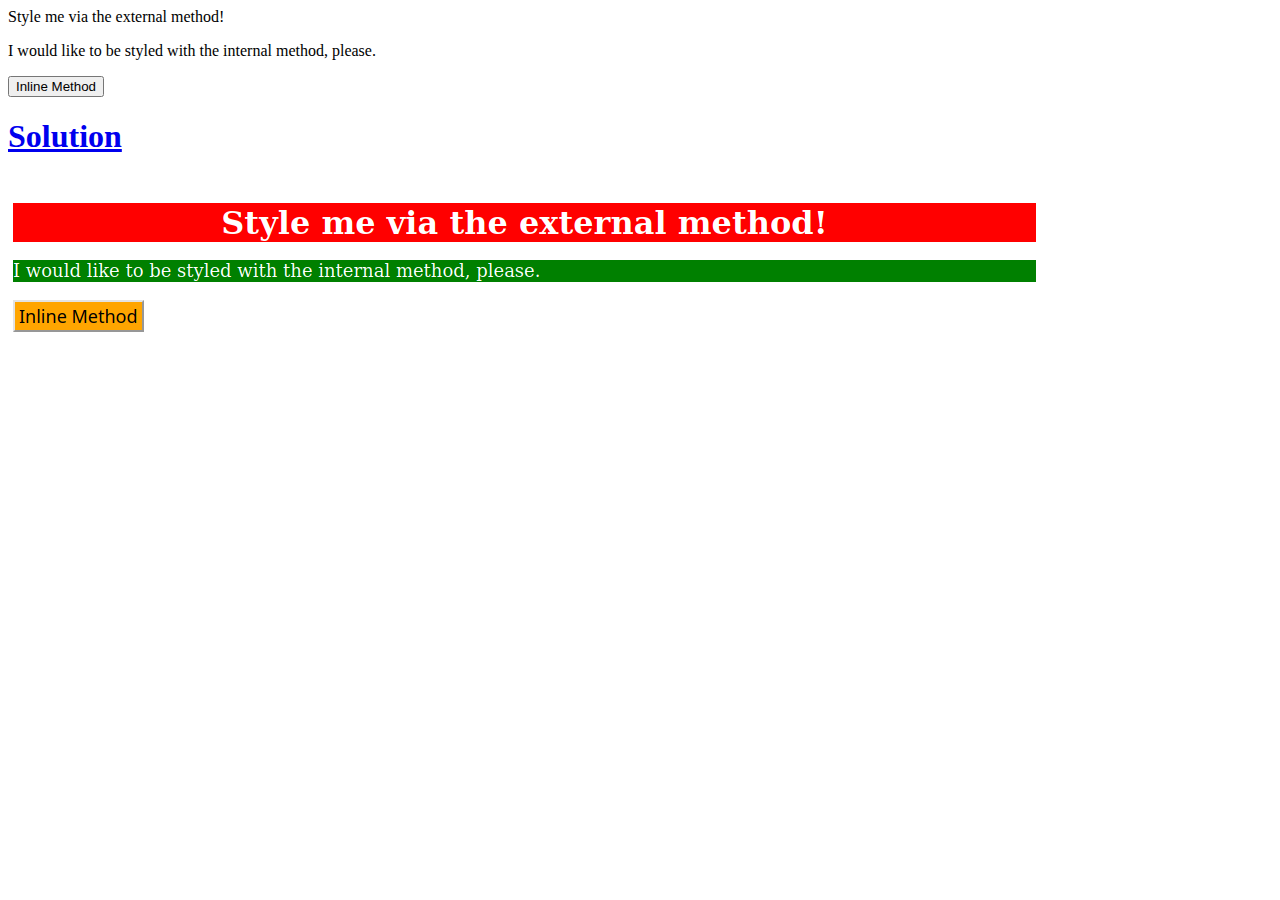
<file: 01/index.html>
<!DOCTYPE html>
<html lang="en">
<head>
    <meta charset="UTF-8">
    <meta http-equiv="X-UA-Compatible" content="IE=edge">
    <meta name="viewport" content="width=device-width, initial-scale=1.0">
    <title>Methods for Adding CSS to a Document</title>
</head>
<body>
    
    <div>Style me via the external method!</div>
    <p>I would like to be styled with the internal method, please.</p>
    <button>Inline Method</button>



    <a href="../01/Solution/Solution.html"> <br> <h1>Solution</h1> </br> </a>

    <img src="../01/outcome.png" alt="">

</body>
</html>
</file>
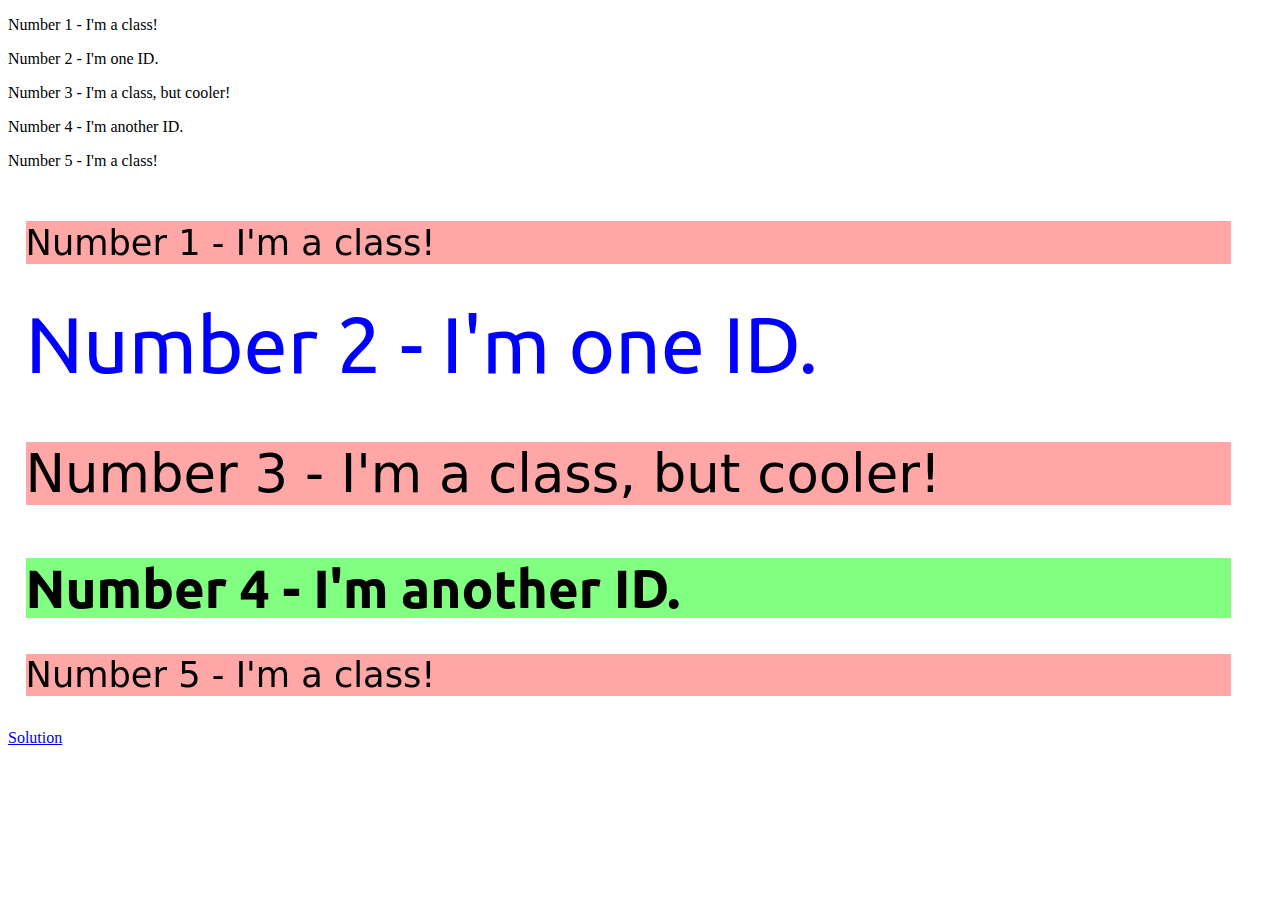
<file: 02/index.html>
<!DOCTYPE html>
<html lang="en">
<head>
    <meta charset="UTF-8">
    <meta http-equiv="X-UA-Compatible" content="IE=edge">
    <meta name="viewport" content="width=device-width, initial-scale=1.0">
    <title>Document</title>
</head>
<body>
    
    <!DOCTYPE html>
    <html lang="en">
      <head>
        <meta charset="UTF-8">
        <meta http-equiv="X-UA-Compatible" content="IE=edge">
        <meta name="viewport" content="width=device-width, initial-scale=1.0">
        <title>Class and ID Selectors</title>
        
      </head>


      <body>
        <p>Number 1 - I'm a class!</p>
        <div>Number 2 - I'm one ID.</div>
        <p>Number 3 - I'm a class, but cooler!</p>
        <div>Number 4 - I'm another ID.</div>
        <p>Number 5 - I'm a class!</p>

        <img src="../02/outcome.png" alt="">
        <a href="../02/solution/solution.html">Solution</a>
        
      </body>
    </html>

</body>
</html>
</file>
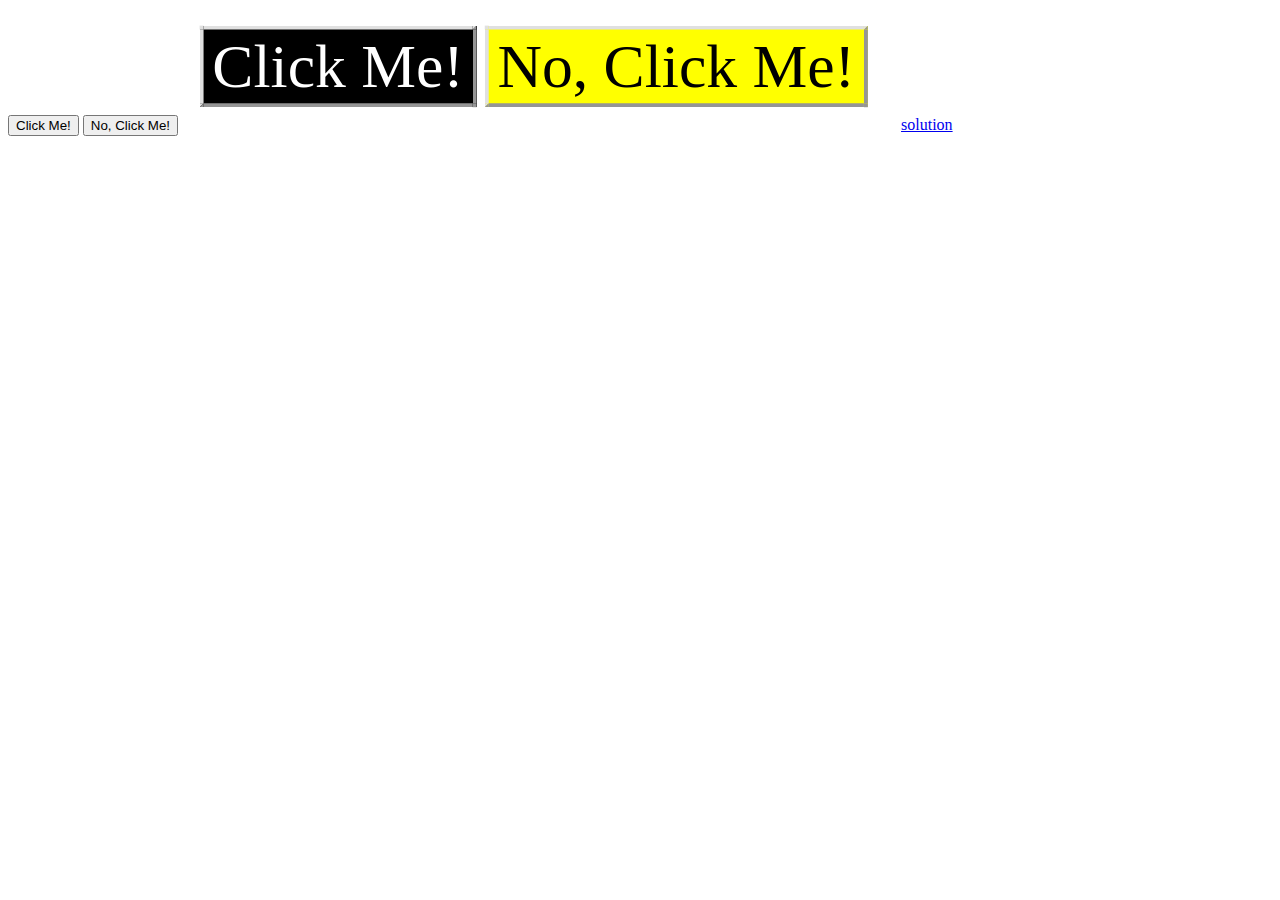
<file: 03/index.html>
<!DOCTYPE html>

<html lang="en">
  <head>
    <meta charset="UTF-8">
    <meta http-equiv="X-UA-Compatible" content="IE=edge">
    <meta name="viewport" content="width=device-width, initial-scale=1.0">
    <title>Grouping Selectors</title>
  </head>

  <body>
    <button>Click Me!</button>
    <button>No, Click Me!</button>
  </body>

  <img src="../03/outcome.png" alt="">
  
  <a href="../03/solution/solution.html"> solution</a>

</html>
</file>
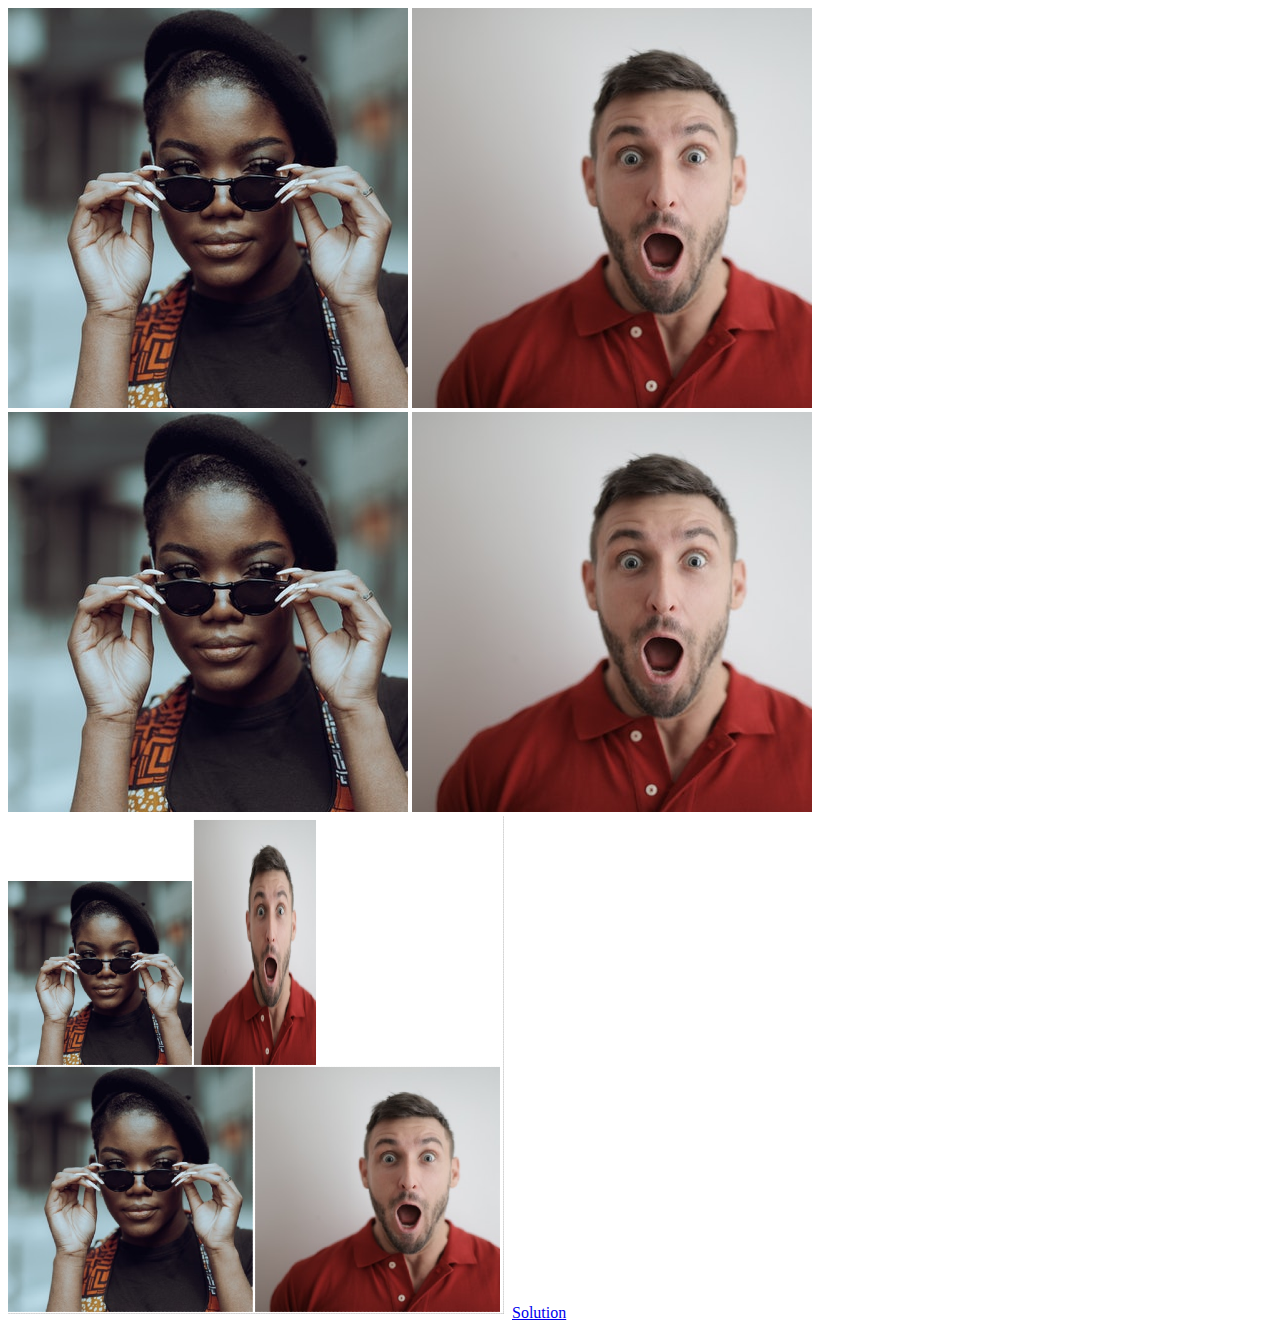
<file: 04/index.html>
<!DOCTYPE html>

<html lang="en">
  <head>
    <meta charset="UTF-8">
    <meta http-equiv="X-UA-Compatible" content="IE=edge">
    <meta name="viewport" content="width=device-width, initial-scale=1.0">
    <title>Chaining Selectors</title>
  </head>

  <body>

    <div>
      <img class="avatar proportioned" src="./pexels-katho-mutodo-8434791.jpg" alt="Woman with glasses">
      <img class="avatar distorted" src="./pexels-andrea-piacquadio-3777931.jpg" alt="Man with surprised expression">
    </div>

    <div>
      <img class="original proportioned" src="./pexels-katho-mutodo-8434791.jpg" alt="Woman with glasses">
      <img class="original distorted" src="./pexels-andrea-piacquadio-3777931.jpg" alt="Man with surprised expression">
    </div>

    <img src="../04/outcome.png" alt="">

    <a href="../04/solution/solution.html">Solution</a>

  </body>
</html>
</file>
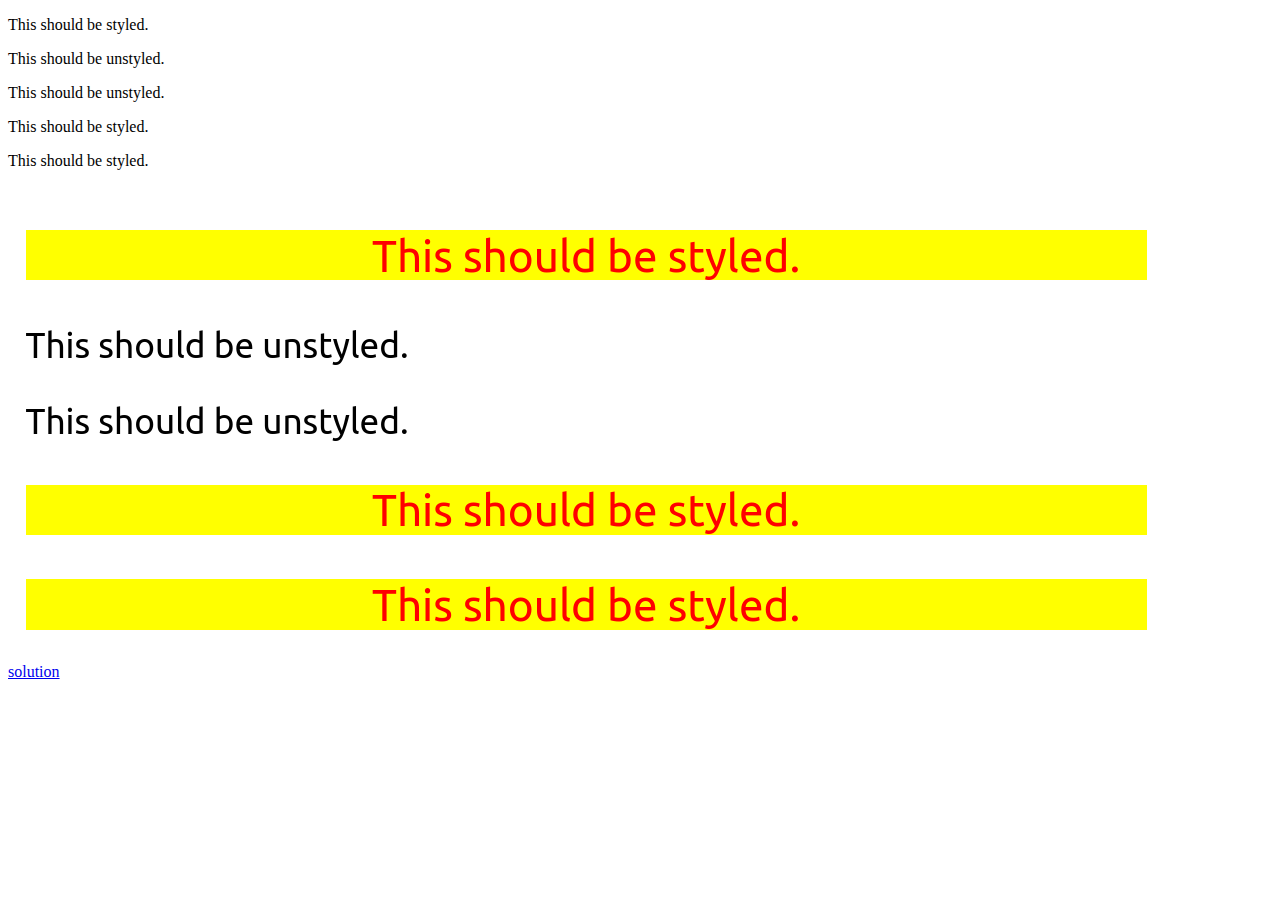
<file: 05/index.html>
<!DOCTYPE html>

<html lang="en">
  <head>
    <meta charset="UTF-8">
    <meta http-equiv="X-UA-Compatible" content="IE=edge">
    <meta name="viewport" content="width=device-width, initial-scale=1.0">
    <title>Descendant Combinator</title>
  </head>

  <body>

    <div class="container">
      <p class="text">This should be styled.</p>
    </div>

    <p class="text">This should be unstyled.</p>
    <p class="text">This should be unstyled.</p>
    
    <div class="container">
      <p class="text">This should be styled.</p>
      <p class="text">This should be styled.</p>
    </div>

    <img src="../05/outcome.png" alt="">

    <a href="../05/solution/solution.html"><br> solution</br></a>

  </body>
</html>
</file>
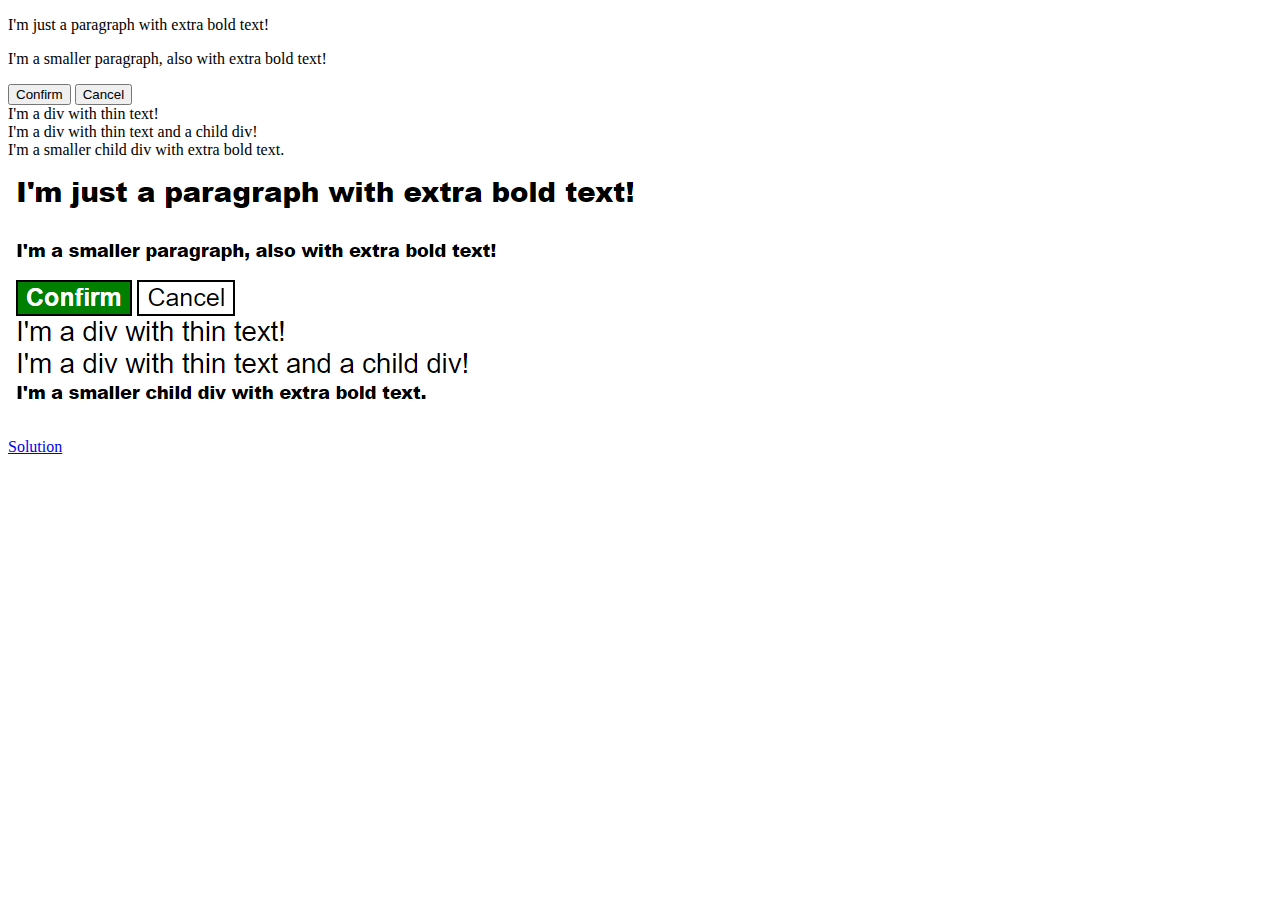
<file: 06/index.html>
<!DOCTYPE html>

<html lang="en">
  <head>
    <meta charset="UTF-8">
    <meta http-equiv="X-UA-Compatible" content="IE=edge">
    <meta name="viewport" content="width=device-width, initial-scale=1.0">
    <title>Fix the Cascade</title>
  </head>

  <body>

    <p class="para">I'm just a paragraph with extra bold text!</p>
    <p class="para small-para">I'm a smaller paragraph, also with extra bold text!</p>

    <button id="confirm-button" class="button confirm">Confirm</button>
    <button id="cancel-button" class="button cancel">Cancel</button>

    <div class="text">I'm a div with thin text!</div>

    <div class="text">I'm a div with thin text and a child div!
      <div class="text child">I'm a smaller child div with extra bold text.</div>
    </div>

    <img src="../06/outcome.png" alt="">

  <a href="../06/solution/solution.html"><br> Solution </br></a>

</body>

</html>
</file>
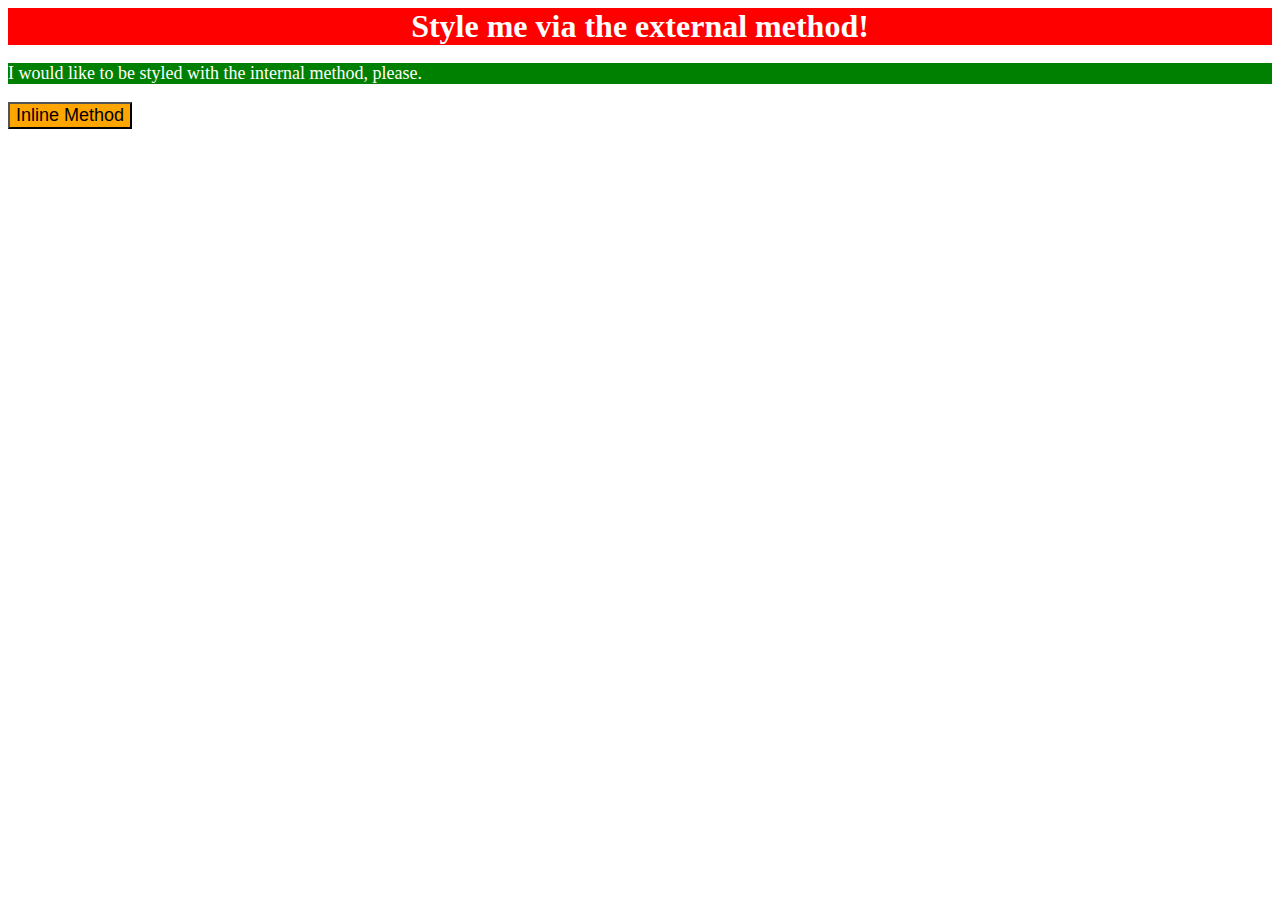
<file: 01/Solution/Solution.html>
<!DOCTYPE html>
<html lang="en">
<head>
    <meta charset="UTF-8">
    <meta http-equiv="X-UA-Compatible" content="IE=edge">
    <meta name="viewport" content="width=device-width, initial-scale=1.0">
    <title>Solution for Adding CSS to a Document</title>
    <link rel="stylesheet" href="Solution.css">
</head>

<style>

p{ 
    background-color: green;
    color: white;
    font-size: 18px;
}

</style>

<body>
    
    <div>Style me via the external method!</div>

    <p> I would like to be styled with the internal method, please.</p>

    <button Style="background-color: orange; font-size: 18px;">Inline Method</button>

</body>
</html>
</file>
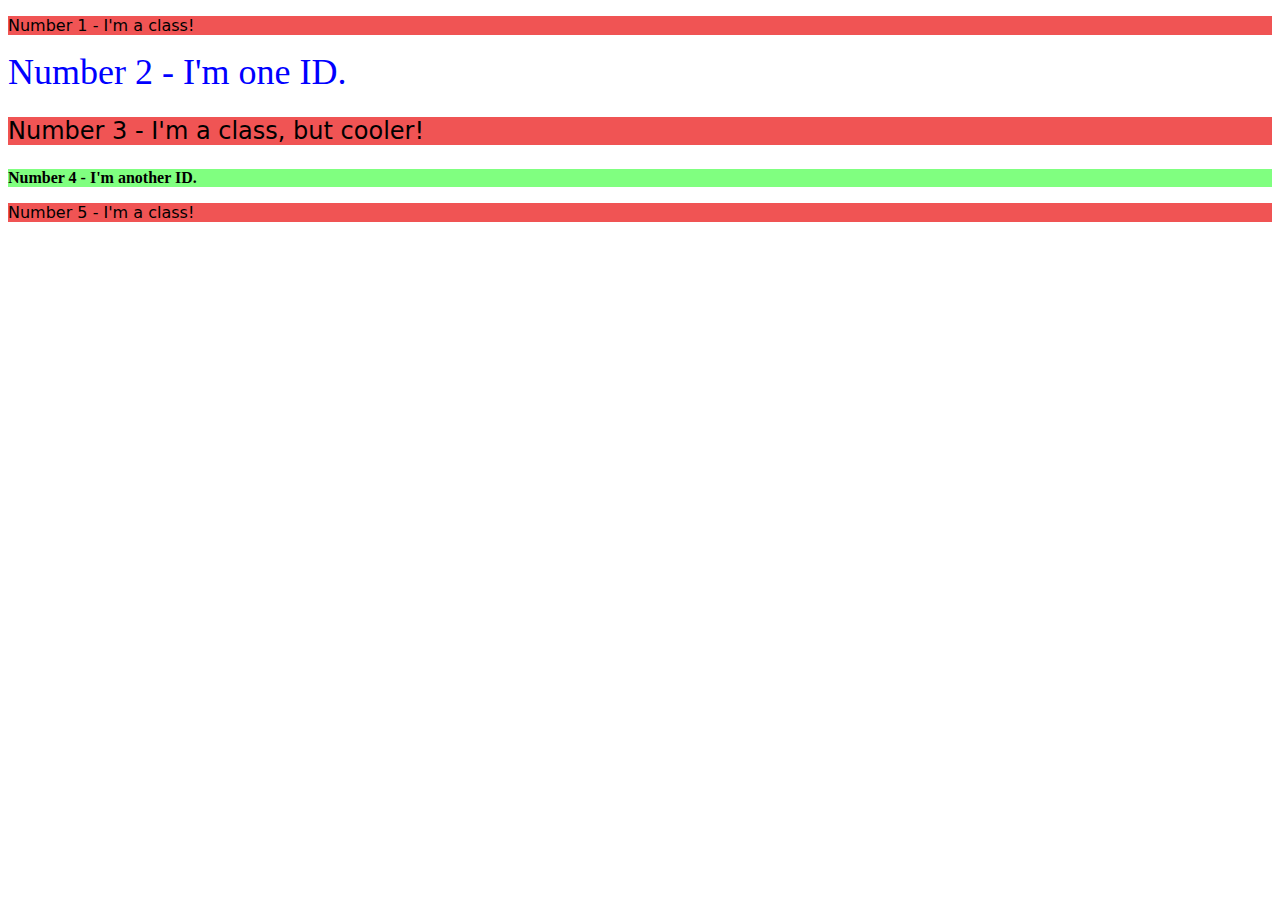
<file: 02/solution/solution.html>
<!DOCTYPE html>
    <html lang="en">
      <head>
        <meta charset="UTF-8">
        <meta http-equiv="X-UA-Compatible" content="IE=edge">
        <meta name="viewport" content="width=device-width, initial-scale=1.0">
        <title>Solution of class and ID Selectors</title>
        <link rel="stylesheet" href="../solution/solution.css">
        
      </head>


      <body>

        <p class="odd">Number 1 - I'm a class!</p>
        <div id="one">Number 2 - I'm one ID.</div>
        <p class="odd adjust-font-size"></div>Number 3 - I'm a class, but cooler!</p>
        <div id="two">Number 4 - I'm another ID.</div>
        <p class="odd"></div>Number 5 - I'm a class!</p>

        
      </body>
    </html>
</file>
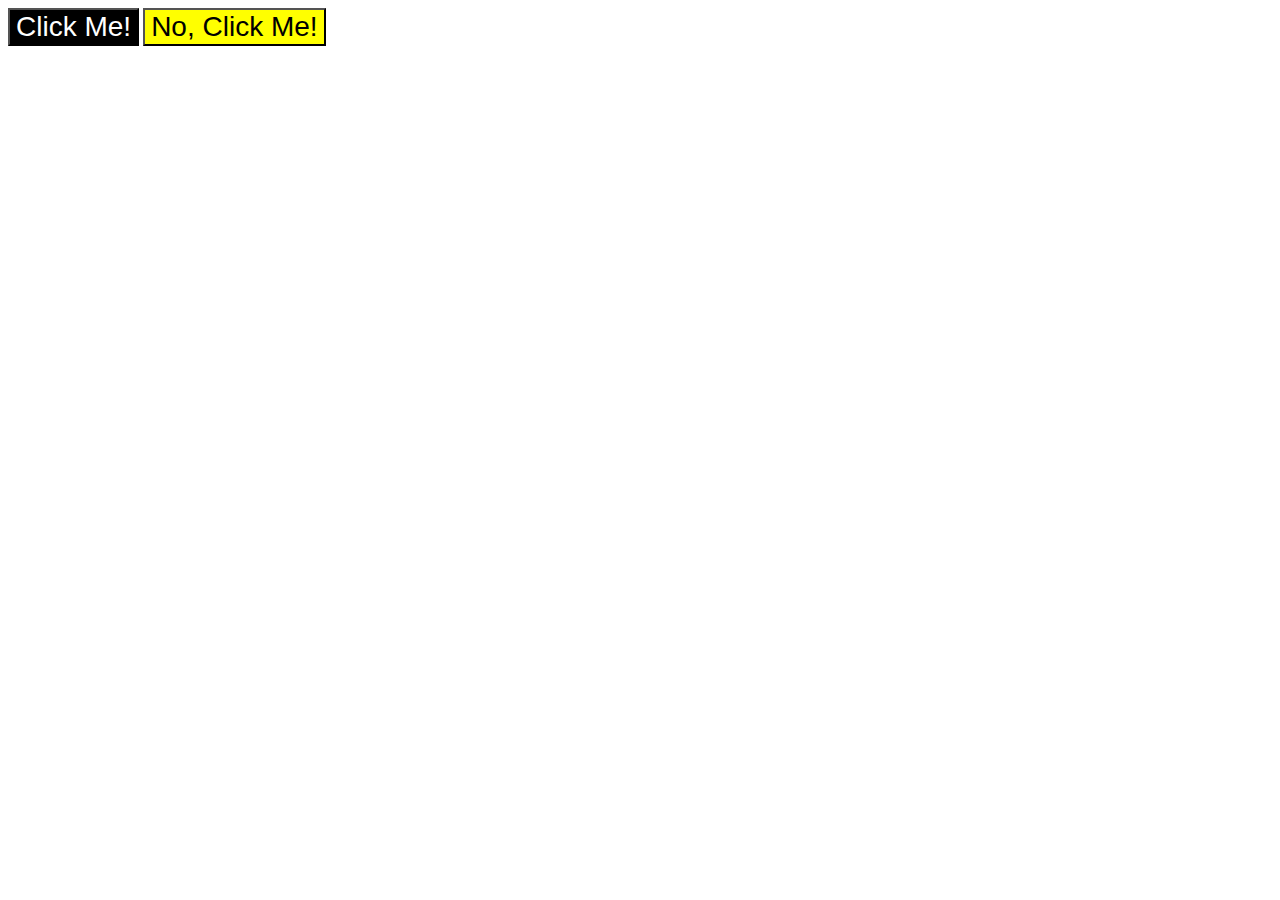
<file: 03/solution/solution.html>
<!DOCTYPE html>

<html lang="en">
  <head>
    <meta charset="UTF-8">
    <meta http-equiv="X-UA-Compatible" content="IE=edge">
    <meta name="viewport" content="width=device-width, initial-scale=1.0">
    <title>Solution of grouping Selectors</title>
    <link rel="stylesheet" href="../solution/solution.css">
  </head>

  <body>
    <button class="color">Click Me!</button>
    <button class="a">No, Click Me!</button>
  </body>
  
</html>
</file>
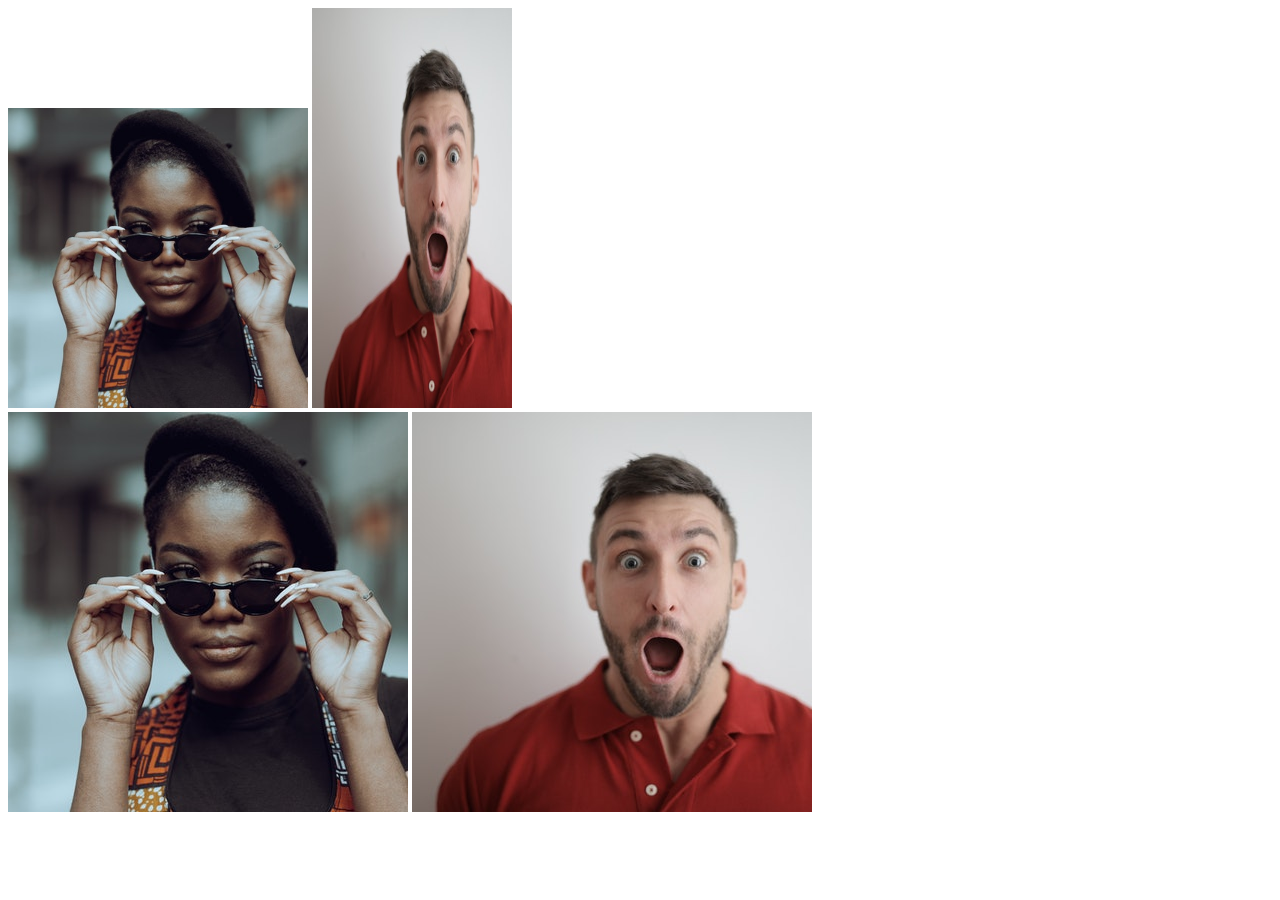
<file: 04/solution/solution.html>
<!DOCTYPE html>

<html lang="en">
  <head>
    <meta charset="UTF-8">
    <meta http-equiv="X-UA-Compatible" content="IE=edge">
    <meta name="viewport" content="width=device-width, initial-scale=1.0">
    <title>Solution of chaining Selectors</title>
    <link rel="stylesheet" href="solution.css">
  </head>

  <body>


    <div>
      <img class="avatar proportioned" src="../pexels-katho-mutodo-8434791.jpg" alt="Woman with glasses">
      <img class="avatar distorted" src="../pexels-andrea-piacquadio-3777931.jpg" alt="Man with surprised expression">
    </div>


    <div>
      <img class="original proportioned" src="../pexels-katho-mutodo-8434791.jpg" alt="Woman with glasses">
      <img class="original distorted" src="../pexels-andrea-piacquadio-3777931.jpg" alt="Man with surprised expression">
    </div>


  </body>
</html>
</file>
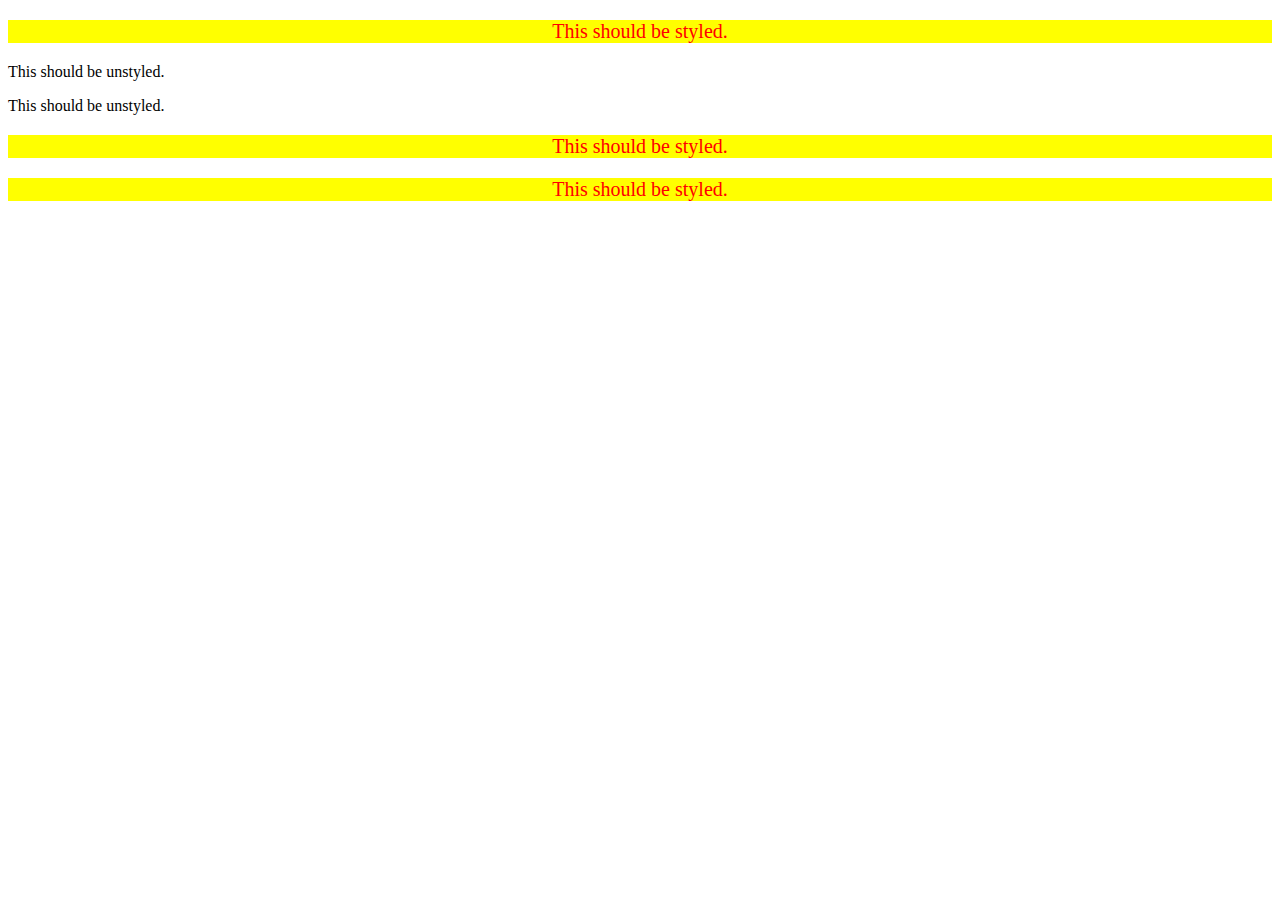
<file: 05/solution/solution.html>
<!DOCTYPE html>
<html lang="en">
  <head>
    <meta charset="UTF-8">
    <meta http-equiv="X-UA-Compatible" content="IE=edge">
    <meta name="viewport" content="width=device-width, initial-scale=1.0">
    <title>Descendant Combinator</title>
    <link rel="stylesheet" href="solution.css">
  </head>


    <body>

        <div class="ancestor">
          <p class="child">This should be styled.</p>
        </div>
    
        <p class="child">This should be unstyled.</p>
        <p class="child">This should be unstyled.</p>
        
        <div class="ancestor">
          <p class="child">This should be styled.</p>
          <p class="child">This should be styled.</p>
        </div>
    
  </body>
</html>
</file>
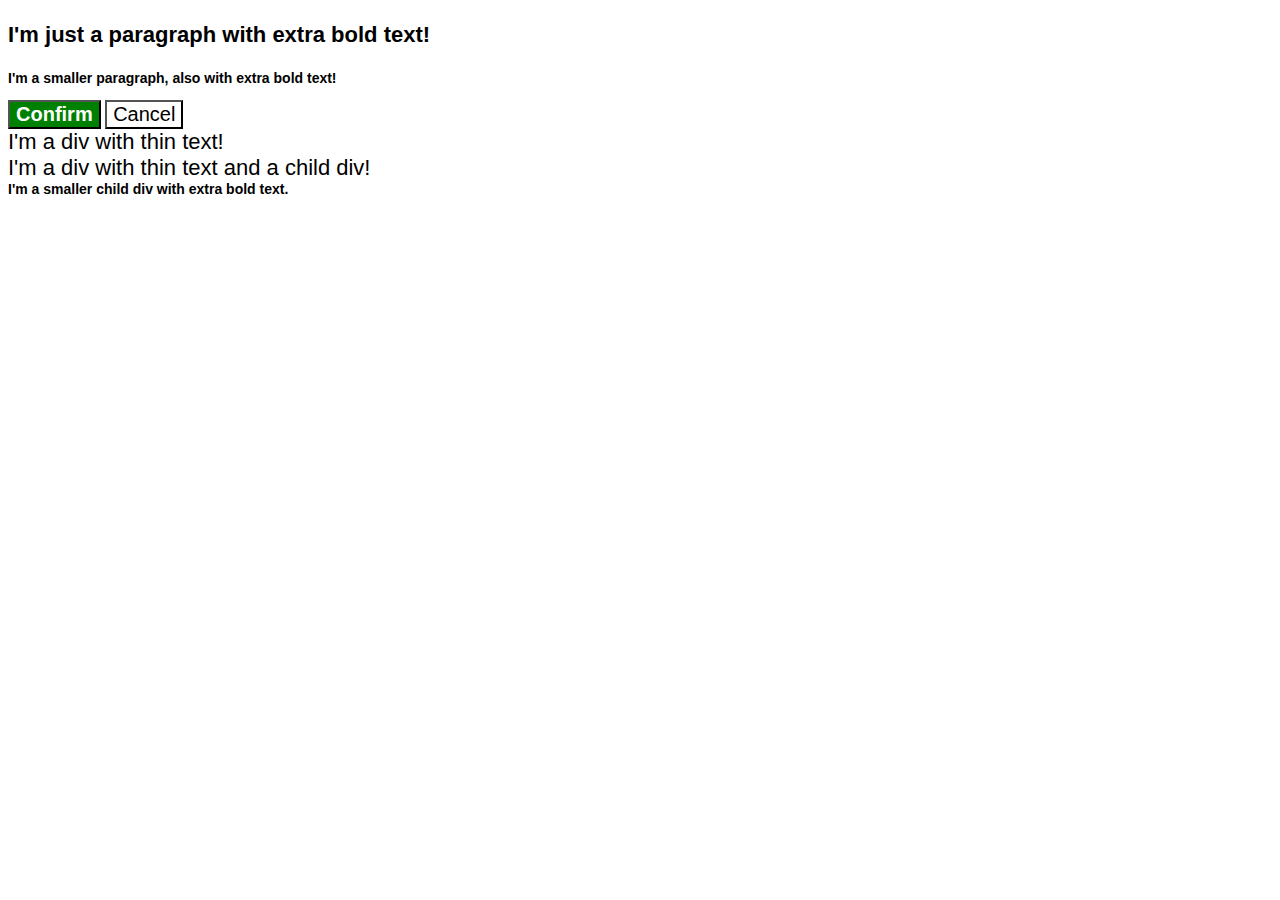
<file: 06/solution/solution.html>
<!DOCTYPE html>

<html lang="en">
  <head>
    <meta charset="UTF-8">
    <meta http-equiv="X-UA-Compatible" content="IE=edge">
    <meta name="viewport" content="width=device-width, initial-scale=1.0">
    <title>Solution of fix the Cascade</title>
<link rel="stylesheet" href="solution.css">
  </head>

  <body>

    <p class="para">I'm just a paragraph with extra bold text!</p>
    <p class="para small-para">I'm a smaller paragraph, also with extra bold text!</p>

    <button id="confirm-button" class="button confirm">Confirm</button>
    <button id="cancel-button" class="button cancel">Cancel</button>

    <div class="text">I'm a div with thin text!</div>

    <div class="text">I'm a div with thin text and a child div!
      <div class="text child">I'm a smaller child div with extra bold text.</div>
    </div>


</body>

</html>
</file>
<file: 01/Solution/Solution.css>
div {
    background-color: red;
    color: white;
    font-size: 32px;
    text-align: center;
    font-weight: bold;
  }
</file>
<file: 02/solution/solution.css>
.odd { 
    background-color: rgb(240, 84, 84);
    font-family: Verdana, "DejaVu Sans", sans-serif;
}

.adjust-font-size {
    font-size: 24px;
  }
  
  #one {
    color: #0000ff;
    font-size: 36px;
  }
  
  #two {
    background-color: hsl(120, 100%, 75%);
    font-weight: bold;
  }
</file>
<file: 03/solution/solution.css>
.color,
.a  {
    font-size: 28px;
    font-family: Helvetica, "Times New Roman", sans-serif;
}

.color {
    background-color: black;
    color: white;

}

.a {
background-color: yellow;
}
</file>
<file: 04/solution/solution.css>
.avatar.proportioned {
    height: auto;
    width: 300px;
  }
  
  .avatar.distorted {
    height: 400px;
    width: 200px;
  }
</file>
<file: 05/solution/solution.css>
.ancestor .child {
    background-color: yellow;
    color: red;
    font-size: 20px;
    text-align: center;
  }
</file>
<file: 06/solution/solution.css>
#confirm-button {
    background: green;
    color: white;
    font-weight: bold;
  }
  



  
  body{
    font-family:Arial, Helvetica, sans-serif
  }
  
  .para,
  .small-para {
    color: hsl(0, 0%, 0%);
    font-weight: 800;
  }
  
  .para {
    font-size: 22px;
  }
  
  .button {
    background-color: rgb(255, 255, 255);
    color: rgb(0, 0, 0);
    font-size: 20px;
  }
  
  div.text {
    color: rgb(0, 0, 0);
    font-weight: 100;
    font-size: 22px;
  }

  .small-para {
    font-size: 14px;
    font-weight: 800;
  }

  div .child {
    color: rgb(0, 0, 0);
    font-weight: 800;
    font-size: 14px;
  }
</file>
